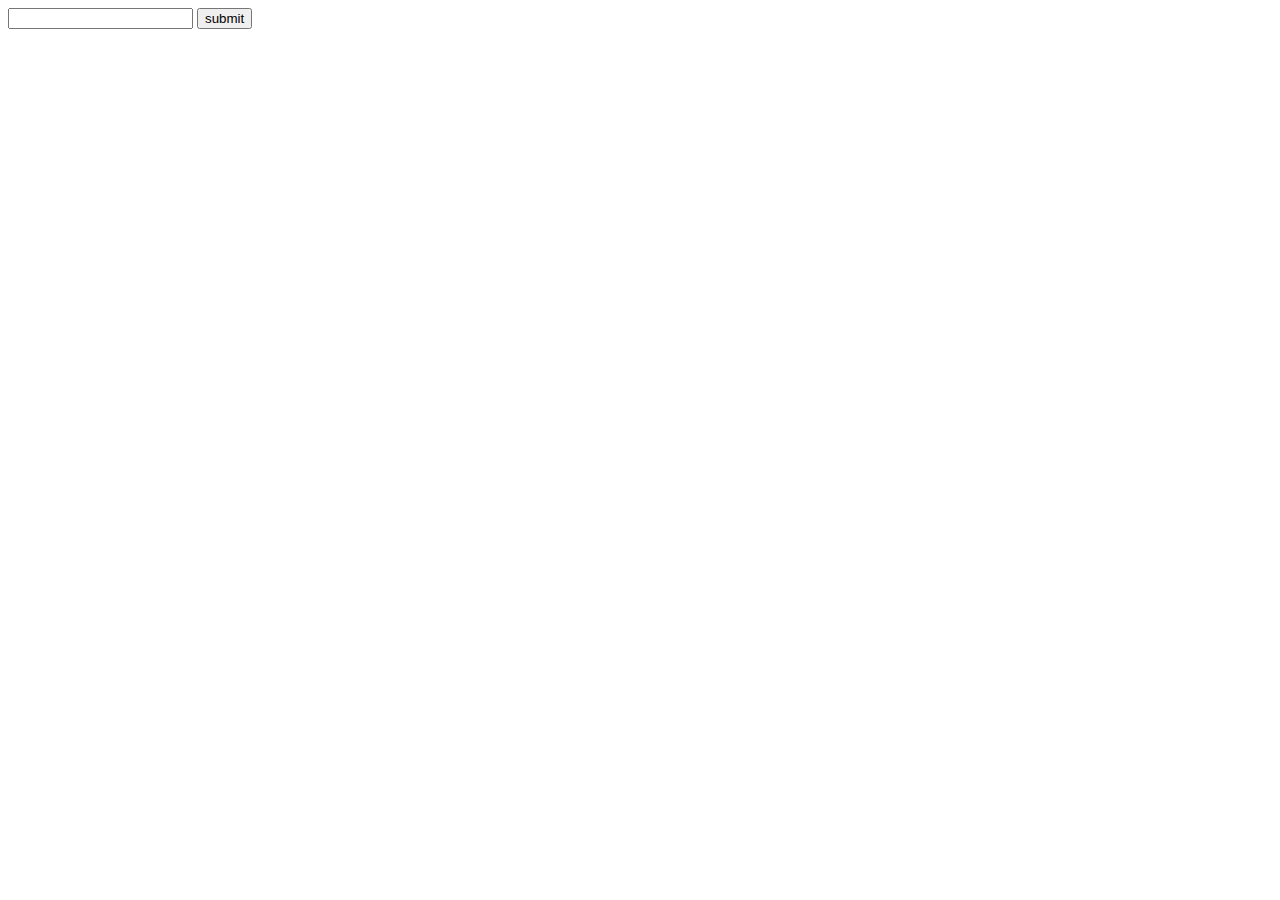
<file: ajax-example/index.html>
<!DOCTYPE html>
<html>
<head>
	<title>AJAX</title>
</head>
<body>
	<form id="search-term">
		<input type="text" name="query">
		<input type="submit" name="submit" value="submit">
	</form>
	<div id="search-results">
		
	</div>

	<script type="text/javascript" src="https://code.jquery.com/jquery-3.1.0.min.js"></script>
	<script type="text/javascript" src="app.js"></script>
</body>
</html>
</file>
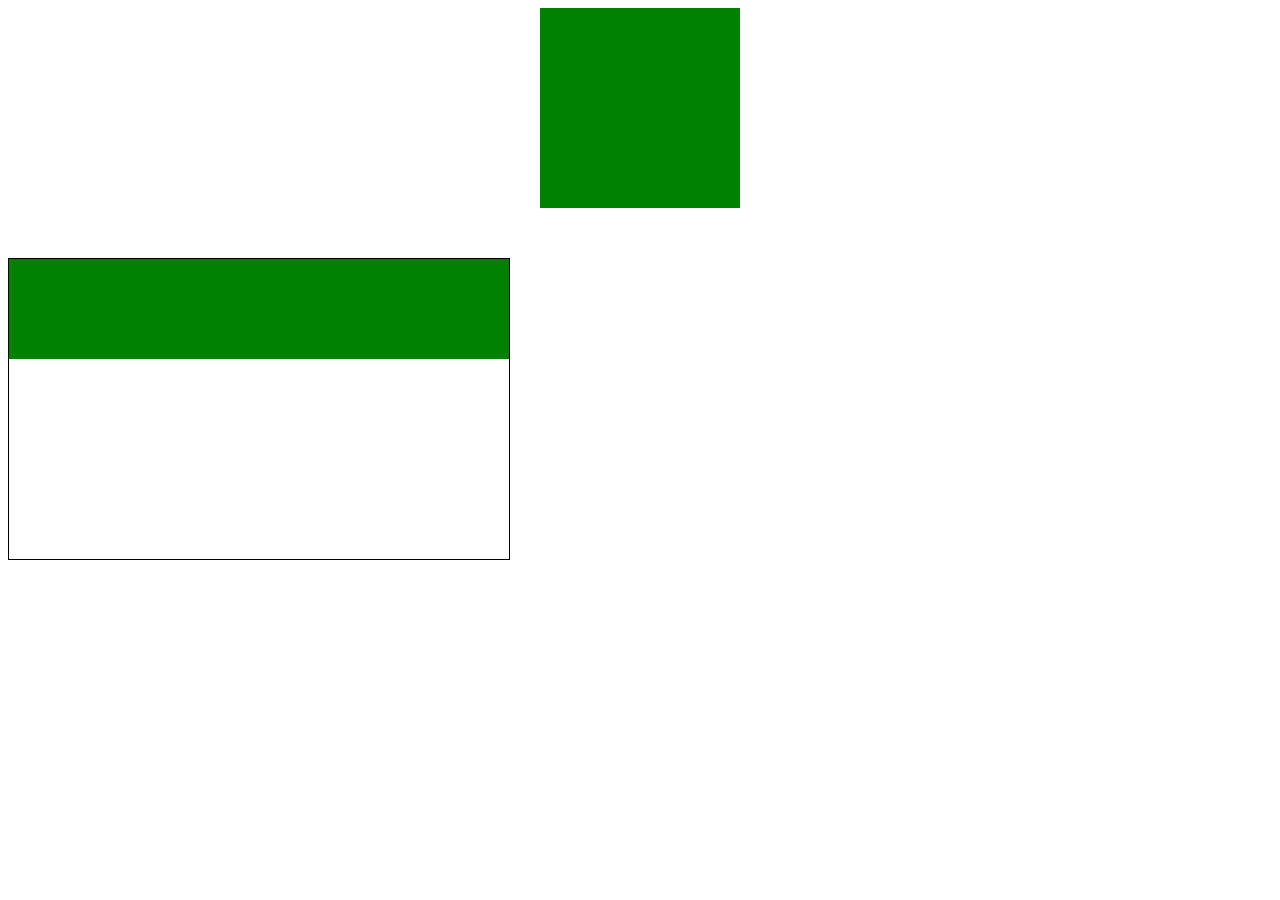
<file: css-example/index.html>
<!DOCTYPE html>
<html>
<head>
<link rel="stylesheet" type="text/css" href="main.css">
	<title>Hello</title>
</head>
<body>
	<div class="container"></div>
	<div class="c1">
		<div class="i1"></div>
		<div class="i2"></div>
	</div>
</body>
</html>
</file>
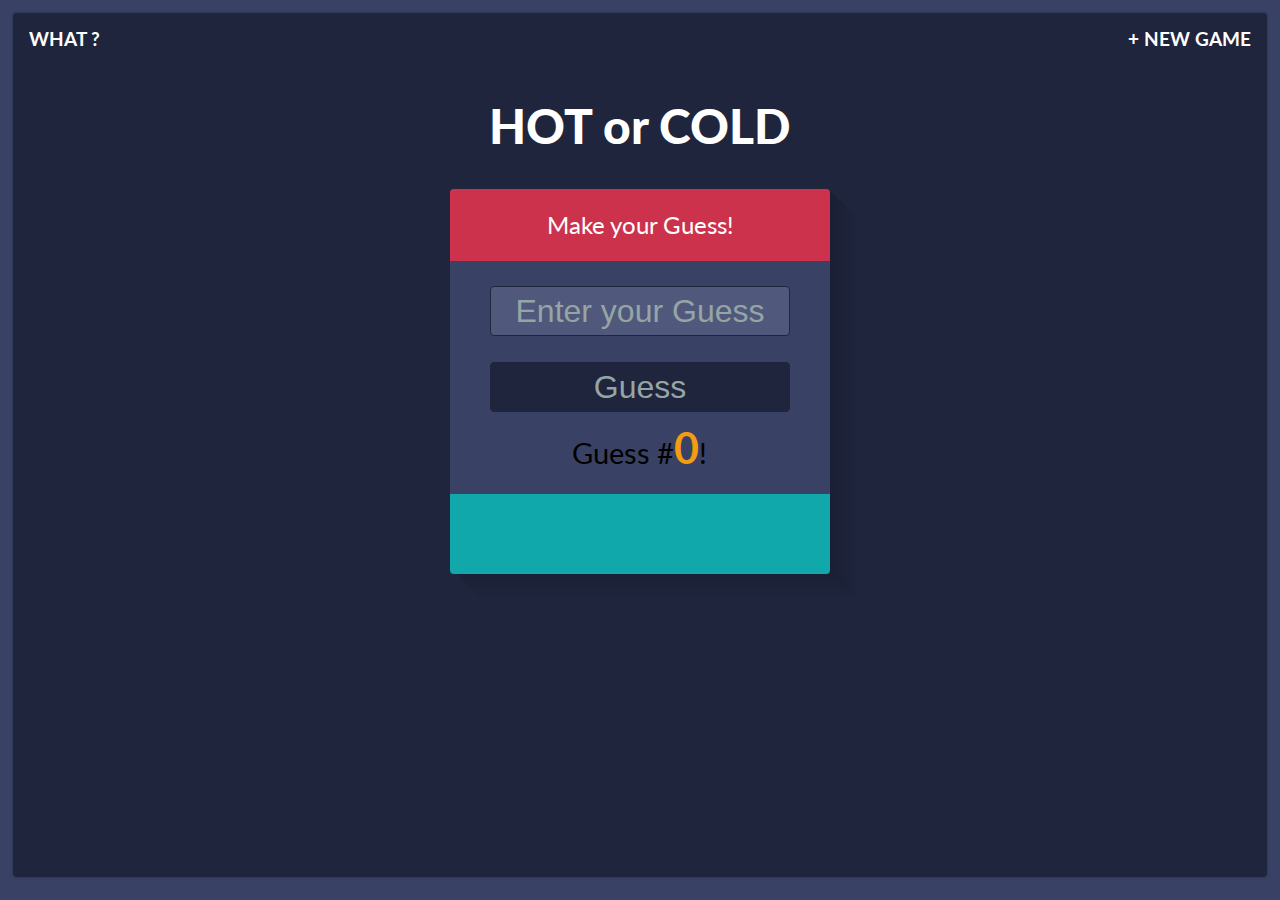
<file: hot-or-cold-app/index.html>
<!DOCTYPE html>
<html lang="en">
	<head>
		<title>Hot || Cold</title>
		<!-- Meta Tags -->
		<meta charset="utf-8"/>
		<!-- Stylesheets -->
		<link rel="stylesheet" href="styles/reset.css">
		<link href='https://fonts.googleapis.com/css?family=Lato:400,700,900,900italic' rel='stylesheet' type='text/css'>
		<link rel="stylesheet" href="styles/style.css"/> 
	</head>
	<body>
		
		<header> <!--Header -->

			<!-- Top Navigation -->
			<nav> 
				<ul class="clearfix">
					<li><a class="what" href="#">What ?</a></li>
					<li><a class="new" href="#">+ New Game</a></li>
				</ul>
			</nav>
			
			<!-- Modal Information Box -->
			<div class="overlay" id="modal">
				<div class="content">
					<h3>What do I do?</h3>
					<div>
						<p>This is a Hot or Cold Number Guessing Game. The game goes like this: </p>
						<ul>
							<li>1. I pick a <strong>random secret number</strong> between 1 to 100 and keep it hidden.</li>
							<li>2. You need to <strong>guess</strong> until you can find the hidden secret number.</li>
							<li>3. You will <strong>get feedback</strong> on how close ("hot") or far ("cold") your guess is.</li>
						</ul>
						<p>So, Are you ready?</p>
						<a class="close" href="#">Got It!</a>
					</div>
				</div>
			</div>

			<!-- logo text -->
			<h1>HOT or COLD</h1>

		</header>

		<section class="game"> <!-- Guessing Section -->
			
			<h2 id="feedback">Make your Guess!</h2>

			<form action="#" class="form">
				<input type="text" name="userGuess" id="userGuess" class="text" maxlength="3" autocomplete="off" placeholder="Enter your Guess" required/>
      			<input type="submit" id="guessButton" class="button" name="submit" value="Guess"/>
			</form>
			
      		<p>Guess #<span id="count">0</span>!</p>
			
			<ul id="guessList" class="guessBox clearfix">

			</ul>

		</section>
		<!-- JavaScript -->
		<script src="https://ajax.googleapis.com/ajax/libs/jquery/1.10.2/jquery.min.js"></script>
		<script type="text/javascript" src="js/app.js"></script>
	</body>
</html>
</file>
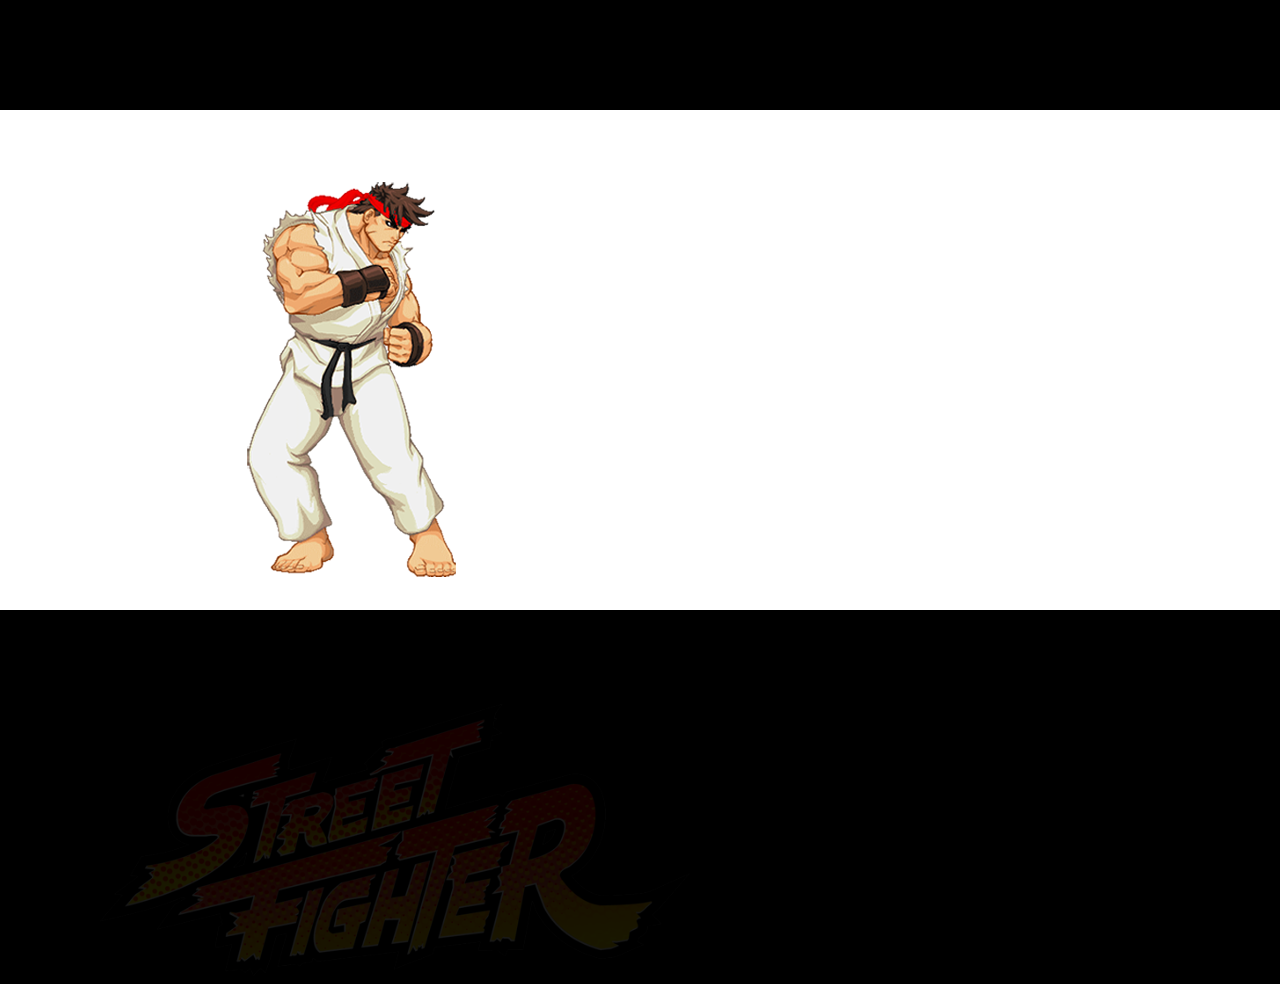
<file: street-fighter-jquery/index.html>
<!doctype html>
<html lang="en">
<head>
	<meta charset="UTF-8">
	<title>Streetfighter</title>
	<link rel="stylesheet" href="css/normalize.css">
	<link rel="stylesheet" href="css/main.css">
</head>
<body>
	<div class="main">
		<div class="ryu">
			<div class="ryu-still"></div>
			<div class="ryu-ready"></div>
			<div class="ryu-throwing"></div>
			<div class="ryu-cool"></div>
		</div>
		<div class="hadouken">
			
		</div>
		<div class="intro">
			<img src="images/sf-logo.png" class="sf">
			<p class="byb">Brought You By</p>
			<img src="images/jquery-logo.png" class="jl">
			<div class="how-to" style="display: block;">
				<p class="fir">Click on Ryu to make him throw a Hadouken.</p>
				<p class="sec">Press and hold down the "x" key to make him strike his cool pose!</p> 
			</div>
		</div>

		<audio id="hadouken-sound" src="sound/hadouken.mp3">
		<audio src="sound/street-fighter-theme.mp3" id="main">
	</div>
	<script src="https://code.jquery.com/jquery-3.1.0.min.js"></script>
	<script src="js/app.js"></script>
</body>
</html>
</file>
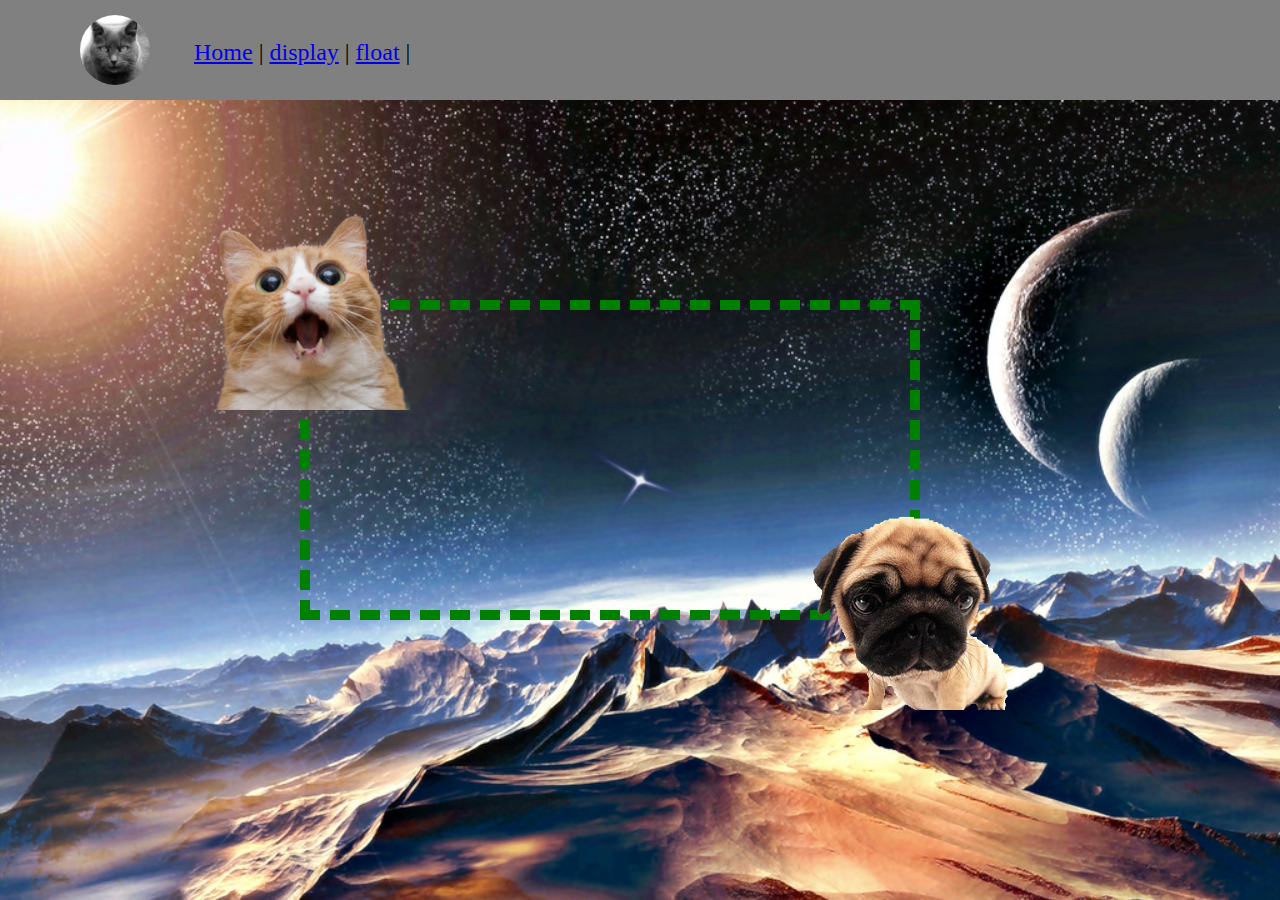
<file: display-floats/position-exercise.html>
<!DOCTYPE html>
<html>
<head>
	<title>Hello</title>
	<link rel="stylesheet" type="text/css" href="styles/reset.css">
	<link rel="stylesheet" type="text/css" href="styles/main.css">
</head>
<body>
	<nav class="nav">
		<img class="logo" src="images/icon.png">
		<ul class="ul">
			<li><a href="#">Home</a> |&nbsp;</li>
			<li><a href="#">display</a> |&nbsp;</li>
			<li><a href="#">float</a>  |&nbsp;</li>
		</ul>
	</nav>
	<main class="main">
		<div class="green">
			<img class="cat" src="images/spacecat.png">
			<img class="dog" src="images/spacedog.png">
		</div>
	</main>
</body>
</html>
</file>
<file: css-example/main.css>
.container{
	width: 200px;
	height: 200px;
	background: green;
	margin: auto;
}
.c1{
	margin-top: 50px;
	border: 1px solid black;
	width: 500px;
	height: 300px;
}
.i1{
	height: 100px;
	background: green;
}
</file>
<file: hot-or-cold-app/styles/style.css>
/*---------------------------------------------------------------------------------
   Common Styles
---------------------------------------------------------------------------------*/
/*float styles*/
.clearfix:before,
.clearfix:after {
    content: " "; /* 1 */
    display: table; /* 2 */
}

.clearfix:after {
    clear: both;
}

* {
	-webkit-box-sizing: border-box;
	-moz-box-sizing: border-box;
	box-sizing: border-box;
}

html {
	width: 100%;
	height: 100%;
	background-color: #394264;
}

body {
	position: relative;
	width: 98%;
	height: 96%;
	margin: 0.8em auto;
	font-family: 'Lato', Calibri, Arial, sans-serif;
	background-color: #1F253D;
	text-align: center;
	-webkit-border-radius: 4px;
	-moz-border-radius: 4px;
	border-radius: 4px;
	-webkit-box-shadow: 0px 0px 3px rgba(0, 0, 0, 0.3);
	-moz-box-shadow: 0px 0px 3px rgba(0, 0, 0, 0.3);
	box-shadow: 0px 0px 3px rgba(0, 0, 0, 0.3);
}

a {
	text-decoration: none;
	color: black;
}

ul li {	
	display: inline;
}

/*---------------------------------------------------------------------------------
   Header Styles
---------------------------------------------------------------------------------*/

nav {
	position: relative;
	height: 10%;
	padding: 1em;
}

nav ul li {
	text-transform: uppercase;
	font-weight: 700;
	font-size: 1.2em;
}

nav ul li:first-child {
	float: left;
}

nav ul li:last-child {
	float: right;
}

nav a {

	color: #fff;
}

h1 {
	font-weight: 900;
	font-size: 3em;
	padding: 0.8em;
	color: #fff;

}

/*style for hidden modal*/
.overlay {
	width: 100%;
	height: 100%;
	color: #fff;
	background: #e74c3c;
	position: absolute;
	top: 0;
	left: 0;
	margin: 0;
	z-index: 1000;
	display: none;
}

.content {
	color: #fff;
	background: #e74c3c;
	position: relative;
	height: auto;
	width: 600px;
	border-radius: 3px;
	top: 15%;
	margin: auto auto;
	border: 1px solid rgba(0,0,0,0.1);
}

.content h3 {
	margin: 0;
	padding: 0.4em;
	text-align: center;
	font-size: 2.4em;
	font-weight: 300;
	opacity: 0.8;
	background: rgba(0,0,0,0.1);
	border-radius: 3px 3px 0 0;
}

.content > div {
	padding: 15px 40px 30px;
	margin: 0;
	font-weight: 300;
	font-size: 1.15em;
}

.content > div p {
	margin: 0;
	padding: 10px 0;
	line-height: 2em;
	text-align: justify;
}

.content > div ul {
	margin-bottom: -30px;
	padding: 0 0 30px 20px;
	text-align: left;
}

.content > div ul li {
	padding: 5px 0;
	display: block;	
	list-style-type: disc;
	line-height: 1.5em;
}

.content > div ul li strong{
	text-decoration: underline;
}

.content > div a {
	font-size: 0.8em;
	background: #1F253D;
	color: #95a5a6;
	padding: 0.5em 2em;
	margin-bottom: 50px;
	border-radius: 3px;
}

/*---------------------------------------------------------------------------------
   Game Section Styles
---------------------------------------------------------------------------------*/

.game {
	position: relative;
	background-color: #394264;
	width: 380px;
	height: 380px;
	-webkit-border-radius: 4px;
	-moz-border-radius: 4px;
	border-radius: 4px;
	margin: 0 auto;

	box-shadow: rgb(26, 31, 52) 1px 1px,
    rgb(26, 31, 52) 2px 2px,
    rgb(26, 31, 52) 3px 3px,
    rgb(26, 31, 53) 4px 4px,
    rgb(26, 32, 53) 5px 5px,
    rgb(27, 32, 53) 6px 6px,
    rgb(27, 32, 54) 7px 7px,
    rgb(27, 32, 54) 8px 8px,
    rgb(27, 32, 54) 9px 9px,
    rgb(27, 33, 55) 10px 10px,
    rgb(27, 33, 55) 11px 11px,
    rgb(28, 33, 55) 12px 12px,
    rgb(28, 33, 56) 13px 13px,
    rgb(28, 34, 56) 14px 14px,
    rgb(28, 34, 56) 15px 15px,
    rgb(28, 34, 57) 16px 16px,
    rgb(29, 34, 57) 17px 17px,
    rgb(29, 34, 57) 18px 18px,
    rgb(29, 35, 58) 19px 19px,
    rgb(29, 35, 58) 20px 20px,
    rgb(29, 35, 58) 21px 21px,
    rgb(29, 35, 59) 22px 22px,
    rgb(30, 35, 59) 23px 23px,
    rgb(30, 36, 59) 24px 24px,
    rgb(30, 36, 60) 25px 25px,
    rgb(30, 36, 60) 26px 26px,
    rgb(30, 36, 60) 27px 27px,
    rgb(31, 37, 61) 28px 28px;

}

h2 {
	margin: 0 auto;	
	background: #cc324b;
	padding: 1em 0.4em;
	font-size: 1.5em;
	font-weight: 400;
	display: block;
	line-height: 1em;
	border-top-left-radius: 4px;
	border-top-right-radius: 4px;
	color: #fff;
}

.game p {
	margin-top: 0.5em;
	font-size: 1.8em;
	padding-bottom: 0.5em;
}

#count {
	color: #f39c12;
	font-weight: 700;
	font-size: 1.5em;
}

input {
	width: 300px;
	height: 50px;
	display: block;
	padding: 0.8em 0;
	margin: 0.8em auto 0;
	background: #50597b;
	color: #fff;
	border: solid 1px #1f253d;
	-webkit-border-radius: 4px;
	-moz-border-radius: 4px;
	border-radius: 4px;
}

input.button {
	background: #1F253D;
	color: #95a5a6;
	font-size: 2em;
	padding: 0.2em;
	-webkit-transition: background 1s ease-in-out;
	-moz-transition: background 1s ease-in-out;
	-ms-transition: background 1s ease-in-out;
	-o-transition: background 1s ease-in-out;
	transition: background 1s ease-in-out;
}

input.button:hover {
	background: #e64c65;
	color: #fff;
	-webkit-transition: background 1s ease-in-out;
	-moz-transition: background 1s ease-in-out;
	-ms-transition: background 1s ease-in-out;
	-o-transition: background 1s ease-in-out;
	transition: background 1s ease-in-out;
	cursor: pointer;
}

input.text {
	text-align: center;
	padding: 0.2em;
	font-size: 2em;
}

input:focus {
	outline: none !important;
}

::-webkit-input-placeholder {
   color: #95a5a6;
}

:-moz-placeholder { /* Firefox 18- */
   color: #95a5a6;
}

::-moz-placeholder {  /* Firefox 19+ */
   color: #95a5a6; 
}

:-ms-input-placeholder {  
   color: #95a5a6; 
}

ul.guessBox {
	height: 80px;
	margin: 10px auto 0;
	background: #11a8ab;
	padding: 0.5em;
	display: block;
	line-height: 2em;
	border-bottom-left-radius: 4px;
	border-bottom-right-radius: 4px;
	color: #fff;
	overflow: auto;
}
ul.guessBox li {
	display: inline;
	background-color: #1a4e95;
	padding: 0.3em;
	-webkit-border-radius: 4px;
	-moz-border-radius: 4px;
	border-radius: 4px;
	width: 95%;
	margin: 0.2em;
	color: #fff;
}
</file>
<file: street-fighter-jquery/css/main.css>
body{
	background: black;
}
.main{
	background: white;
	margin-top: 110px;
	padding-left: 100px;
	min-width: 1200px;
	height: 500px;
	position: relative;
	z-index: 1;
}
.ryu, .hadouken{
	float: left;
}
.ryu {
    width: 659px;
    height: 494px;
}

.ryu-ready, .ryu-still, .ryu-throwing, .ryu-cool {
  width: 659px;
  height: 494px;
}

.ryu-ready, .ryu-throwing, .ryu-cool {
  display: none;
} 

.ryu-ready {
  background-image: url('../images/ryu-ready-position.gif');
}

.ryu-still {
  background-image: url('../images/ryu-standing-still.png');
}

.ryu-throwing {
  background-image: url('../images/ryu-throwing-hadouken.png');
}
.ryu-cool {
  background-image: url('../images/ryu-cool.gif');
}
.hadouken, .ryu-ready, .ryu-still, .ryu-throwing {
  background-repeat: no-repeat;
}
.hadouken {
  background-image: url('../images/hadouken.gif');
  width: 156px; 
  height: 90px;
  display: none;
  float: left;
  position: absolute;
  z-index: 10;
  top: 167px;
  left: 520px;
}
.sf, .jl, .byb{
	/*display: none;*/
}
/*.sf{
	position: relative;
	left: 450px;
	bottom: 420px;
}
.jl{
	position: relative;
    left: 450px;
    bottom: 650px;
}*/
/*.byb{
	font-size: 40px;
	color: red;
	text-align: center;
	position: absolute;
	top: 150px;
	display: none;
}
.intro{
	width: 100%;
}
.jl{
	position: absolute;
	top: 180px;
	right: 50px;
	display: none;
}
.sf{
	width: 550px;
	position: relative;
	top: 100px;
	right: 100px;
	display: none;
}
.how-to > p{
	font-size: 24px;
	position: relative;
	top:100px;
	display: none;
}*/
.sf, .byb, .jl, .how-to>p{
	display: none;
}
.sf{
	width: 600px;
	margin-top: 100px;
}
.byb{
	padding-top: 200px;
	font-size: 40px;
	padding-left: 50px;
	color: red;
}
.jl{
	margin-top: 170px;
}
.fir{
	padding-top: 100px;
	font-size: 30px;
}
.sec{
	font-size: 30px;
}
</file>
<file: display-floats/styles/main.css>
.nav{
	height: 100px;
	width: 100%;
	position: fixed;
	background: grey;
}
.logo{
	height: 70px;
	width: 70px;
	border-radius: 40px;
	position: relative;
	left: 80px;
	top: 15px;
}
.ul{
	position: relative;
	display: inline-flex;
	left: 120px;
	bottom: 10px;
	font-size: 1.5em;
}
.main{
	background: url(../images/outerspace_landscape.jpeg) no-repeat;
	background-size: cover;
	height: 900px;
}
.green{
	border: 10px dashed green;
	height: 300px;
	width: 600px;
	position: relative;
	top: 300px;
	left: 300px;
}
.cat{
	height: 200px;
	width: 200px;
	position: absolute;
	left: -100px;
	bottom: 200px;
}
.dog{
	height: 200px;
	width: 200px;
	position: absolute;
	left:500px;
	top: 200px;
}
</file>
